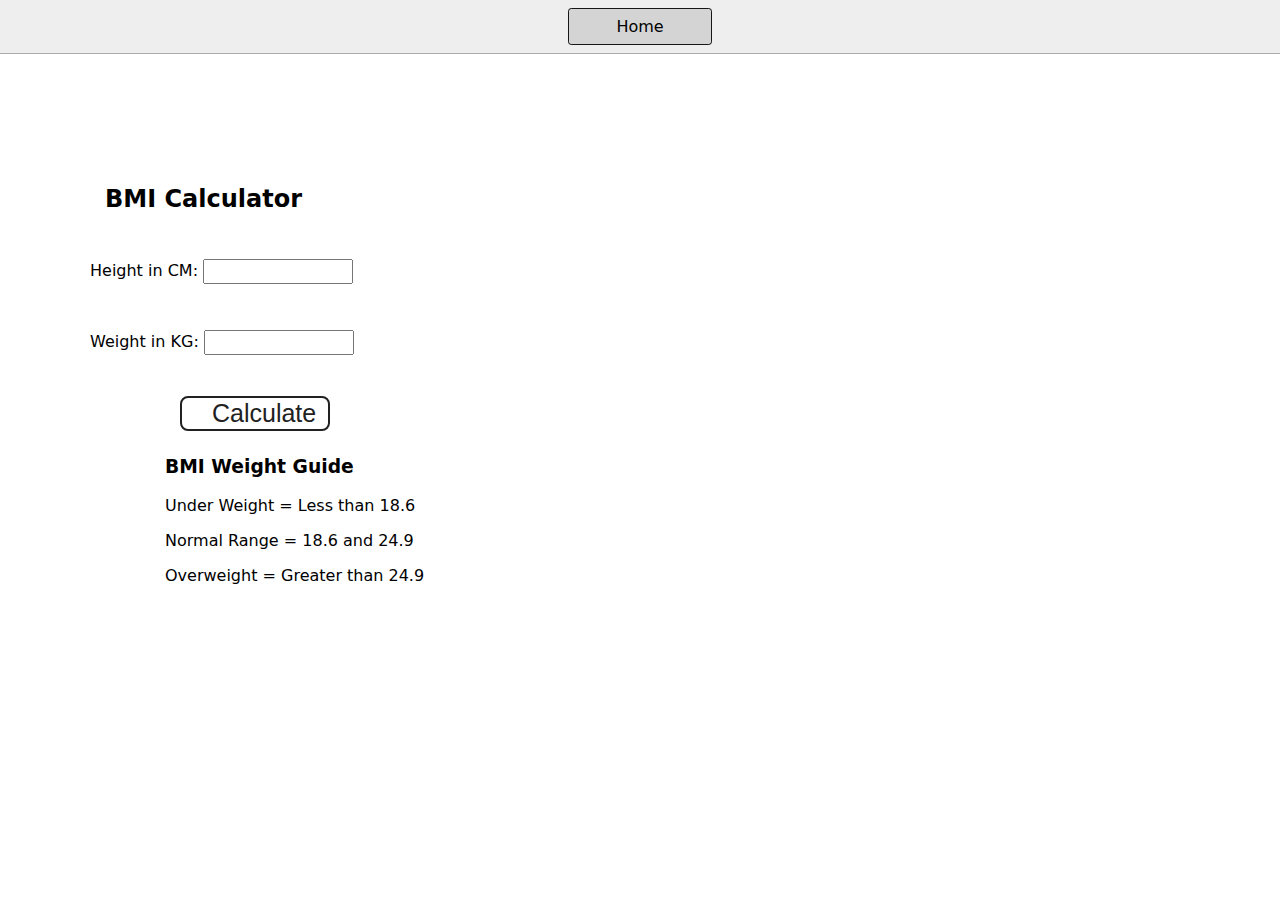
<file: Projects/BMICalculator/index.html>
<!DOCTYPE html>
<html lang="en">
  <head>
    <meta charset="UTF-8" />
    <meta name="viewport" content="width=device-width, initial-scale=1.0" />
    <meta http-equiv="X-UA-Compatible" content="ie=edge" />
    <link rel="stylesheet" href="style.css" />
    <link rel="stylesheet" href="../styles.css" />
    <title>BMI Calculator</title>
  </head>
  <body>
    <nav>
      <a href="/" aria-current="page">Home</a>
    </nav>
    <div class="container">
      <h1>BMI Calculator</h1>
      <form>
        <p><label>Height in CM: </label><input type="text" id="height" /></p>
        <p><label>Weight in KG: </label><input type="text" id="weight" /></p>
        <button>Calculate</button>
        <div id="results"></div>
        <div id="weight-guide">
          <h3>BMI Weight Guide</h3>
          <p>Under Weight = Less than 18.6</p>
          <p>Normal Range = 18.6 and 24.9</p>
          <p>Overweight = Greater than 24.9</p>
        </div>
      </form>
    </div>
  </body>
  <script src="script.js"></script>
</html>
</file>
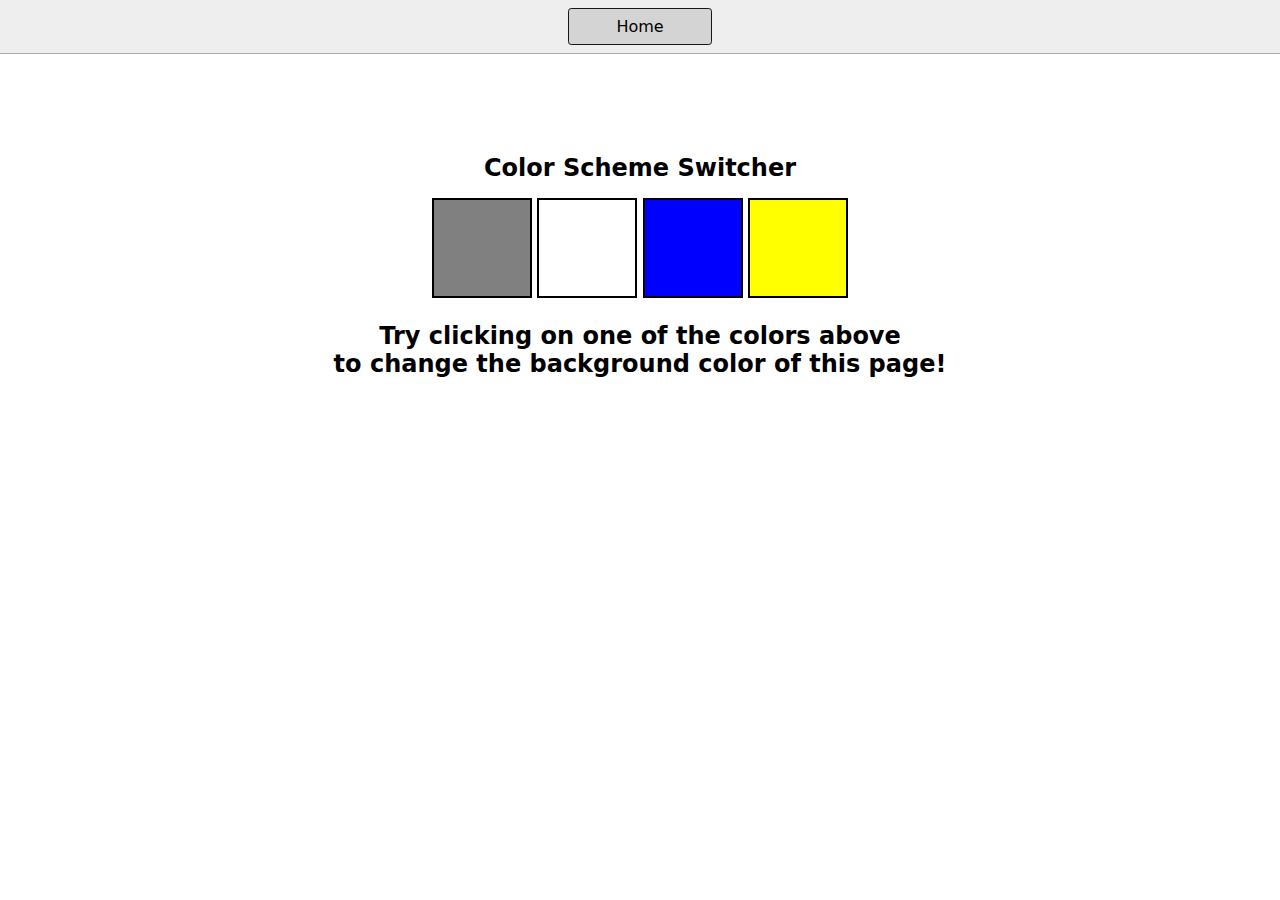
<file: Projects/colorchanger/index.html>
<!DOCTYPE html>
<html lang="en">
  <head>
    <meta charset="UTF-8" />
    <meta name="viewport" content="width=device-width, initial-scale=1.0" />
    <meta http-equiv="X-UA-Compatible" content="ie=edge" />
    <link rel="stylesheet" href="style.css" />
    <link rel="stylesheet" href="../styles.css" />
    <title>JavaScript Background Color Switcher</title>
  </head>
  <body>
    <nav>
      <a href="/" aria-current="page">Home</a>
    </nav>
    <div class="canvas">
      <!-- <a
        style="
          background-color: #fff;
          padding: 10px 30px;
          border-radius: 8px;
          color: #212121;
          text-decoration: none;
          border: 2px solid #212121;
        "
        href="../index.html"
        >Back to Home Page</a
      > -->
      <h1>Color Scheme Switcher</h1>
      <span class="button" id="grey"></span>
      <span class="button" id="white"></span>
      <span class="button" id="blue"></span>
      <span class="button" id="yellow"></span>
      <h2>
        Try clicking on one of the colors above
        <span>to change the background color of this page!</span>
      </h2>
    </div>
    <script src="script.js"></script>
  </body>
</html>
</file>
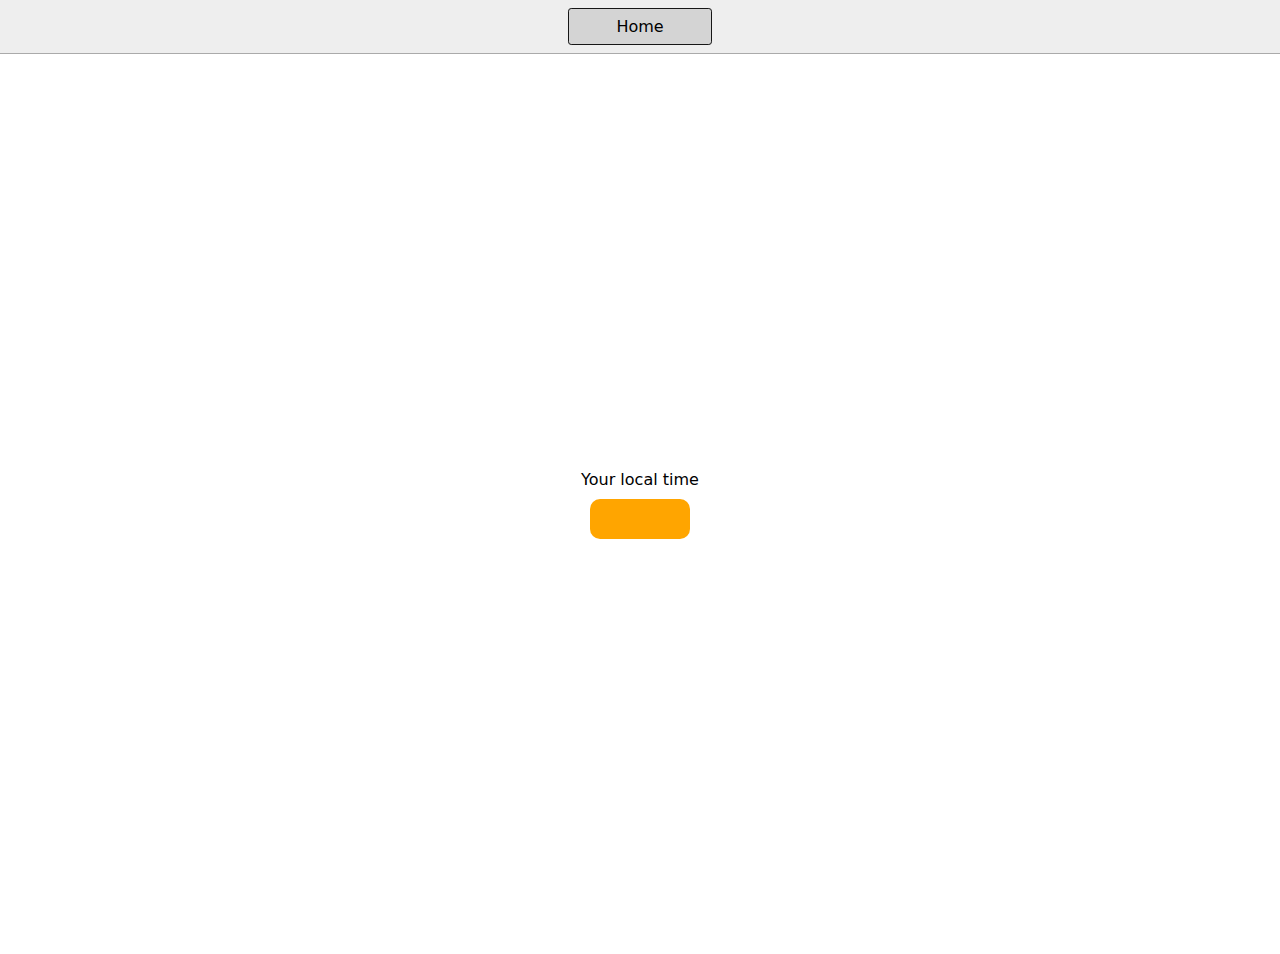
<file: Projects/DigitalClock/index.html>
<!DOCTYPE html>
<html lang="en">
  <head>
    <meta charset="UTF-8" />
    <meta name="viewport" content="width=device-width, initial-scale=1.0" />
    <meta http-equiv="X-UA-Compatible" content="ie=edge" />
    <link rel="stylesheet" href="style.css" />
    <link rel="stylesheet" type="text/css" href="../styles.css" />
    <title>Your Local Time</title>
  </head>
  <body>
    <nav>
      <a href="/" aria-current="page">Home</a>   
    </nav>
    <div class="center">
      <div id="banner"><span>Your local time</span></div>
      <div id="clock"></div>
    </div>
    <script src="script.js"></script>
  </body>
</html>
</file>
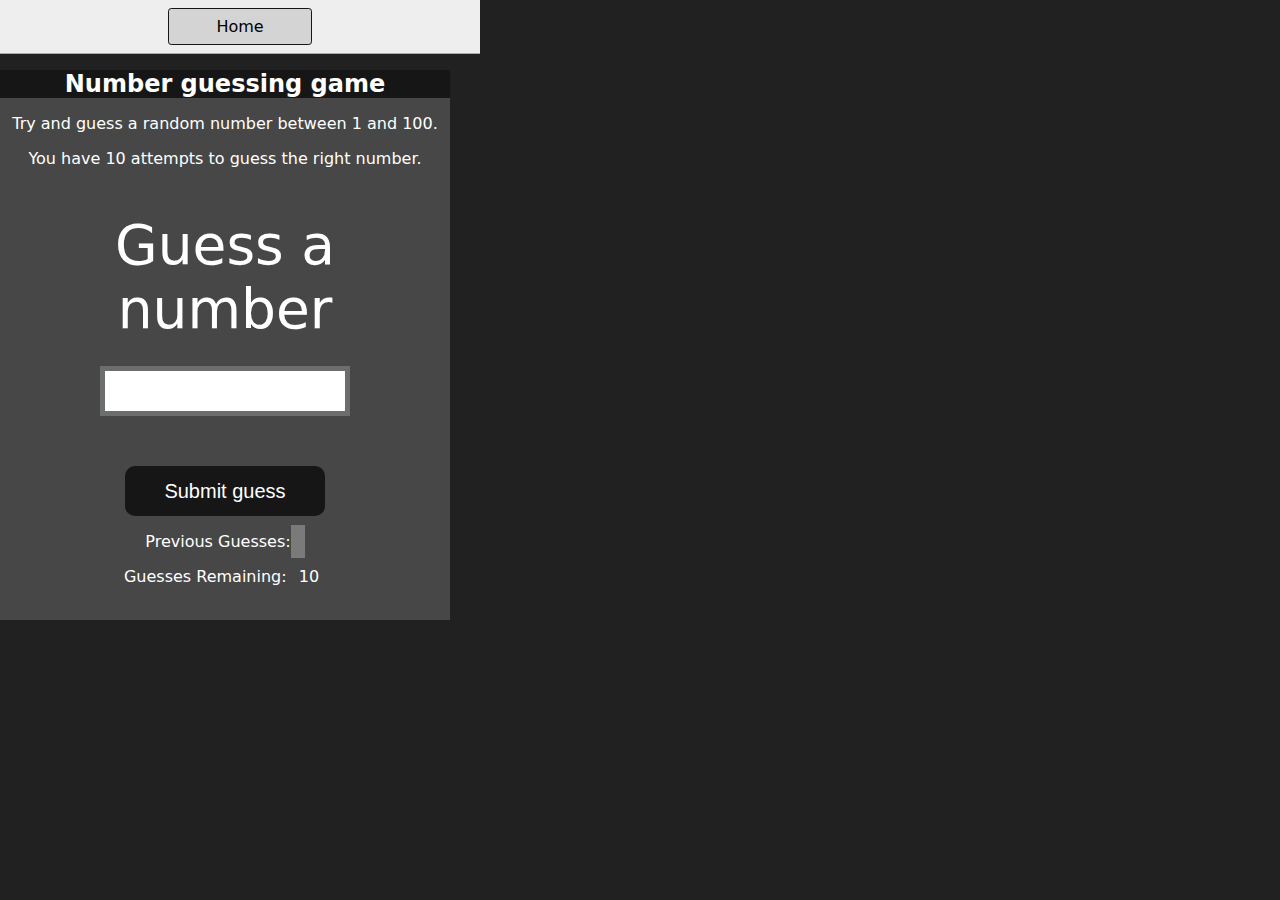
<file: Projects/GuessTheNumber/index.html>
<!DOCTYPE html>
<html lang="en">
<head>
    <meta charset="UTF-8">
    <meta name="viewport" content="width=device-width, initial-scale=1.0">
    <meta http-equiv="X-UA-Compatible" content="ie=edge">
    <title>Number Guessing Game</title>
    <link rel="stylesheet" href="style.css">
    <link rel="stylesheet" href="../styles.css">
</head>
<body style="background-color:#212121; color:#fff;">
  <nav>
    <a href="/" aria-current="page">Home</a>
  </nav>
    
    <div id="wrapper">
      <h1>Number guessing game</h1>
    <p>Try and guess a random number between 1 and 100.</p>
    <p>You have 10 attempts to guess the right number.</p>
    </br>
        <form class="form">
            <label2 for="guessField" id="guess">Guess a number</label>
            <input type="text" id="guessField" class="guessField">
            <input type="submit" id="subt" value="Submit guess" class="guessSubmit">
        </form>

        <div class="resultParas">
            <p >Previous Guesses: <span class="guesses"></span></p>
            <p >Guesses Remaining: <span class="lastResult">10</span></p>
            <p class="lowOrHi"></p>
        </div>
    </div>
    <script src="script.js"></script>
</body>
</html>
</file>
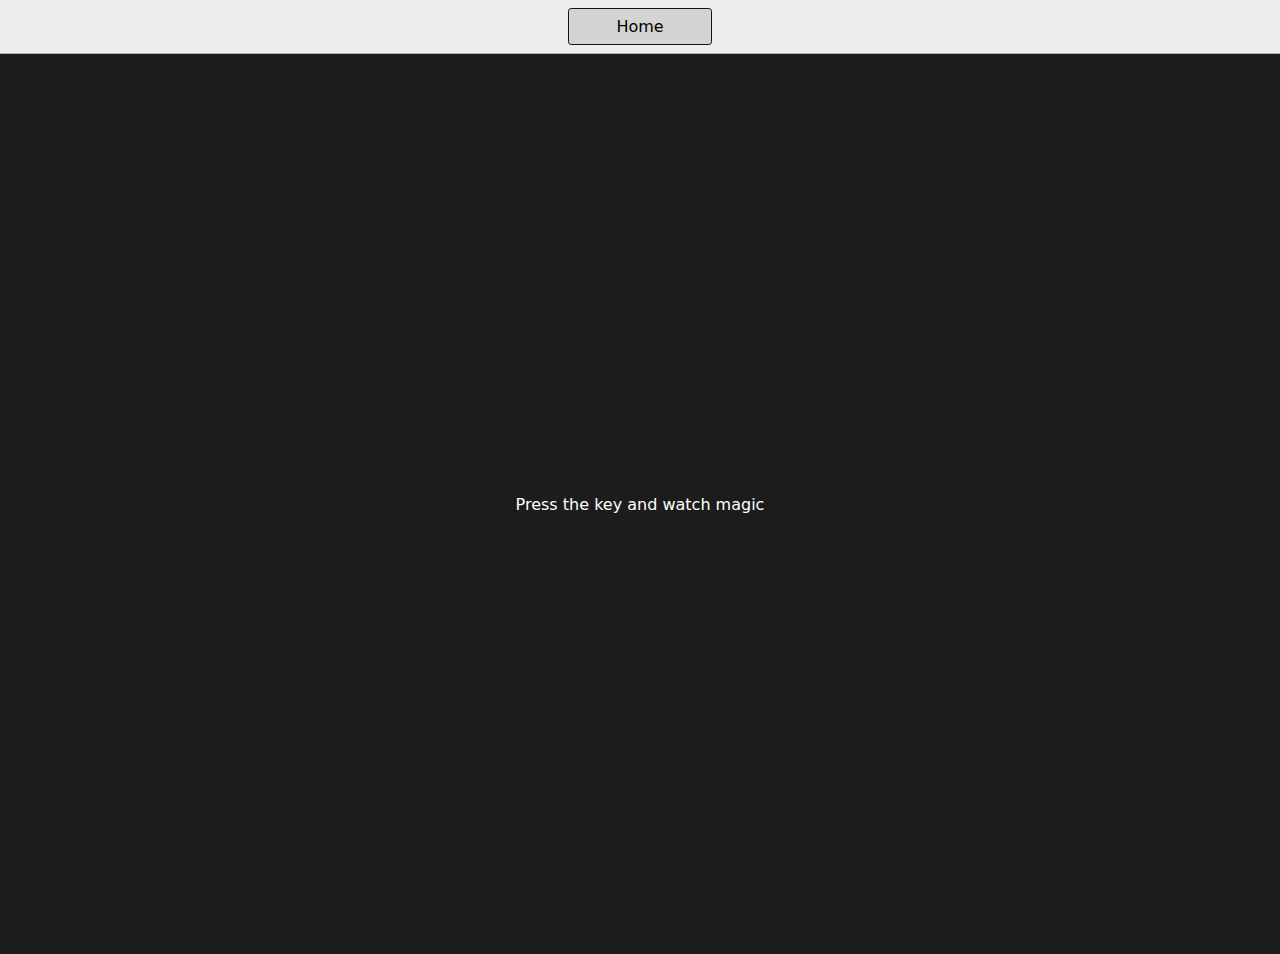
<file: Projects/KeyboardTyper/index.html>
<!DOCTYPE html>
<html lang="en">
  <head>
    <meta charset="UTF-8" />
    <meta name="viewport" content="width=device-width, initial-scale=1.0" />
    <link rel="stylesheet" href="style.css" />
    <title>Event KeyCodes</title>
    <link rel="stylesheet" type="text/css" href="../styles.css" />
  </head>
  <body>
    <nav>
      <a href="/" aria-current="page">Home</a>
    </nav>
    <div class="project">
      <div id="insert">
        <div class="key">Press the key and watch magic</div>
      </div>
    </div>

    <script src="./script.js"></script>
  </body>
</html>
</file>
<file: Projects/BMICalculator/style.css>
.container {
    width: 575px;
    height: 825px;
  
    
    padding: 90px;
  }
  #height,
  #weight {
    width: 150px;
    height: 25px;
    margin-top: 30px;
  }
  
  #weight-guide {
    margin-left: 75px;
    margin-top: 25px;
  }
  
  #results {
    font-size: 18px;
    margin-left: 6px;
    margin-top: 20px;
    color: rgb(34, 34, 34);
  }
  
  button {
    width: 150px;
    height: 35px;
    margin-left: 90px;
    margin-top: 25px;
    background-color: #fff;
    padding: 1px 30px;
    border-radius: 8px;
    color: #212121;
    text-decoration: none;
    border: 2px solid #212121;
  
    font-size: 25px;
  }
  
  h1 {
    padding-left: 15px;
    padding-top: 25px;
    
  }
</file>
<file: Projects/styles.css>
* {
    box-sizing: border-box;
  }
  
  body {
    margin: 0;
    font-family: system-ui, sans-serif;
    color: black;
    background-color: white;
  }
  
  nav {
    display: flex;
    flex-wrap: wrap;
    align-items: center;
    justify-content: center;
    padding: 0.5rem;
    gap: 0.5rem;
    border-bottom: solid 1px #aaa;
    background-color: #eee;
  }
  
  nav a {
    display: inline-block;
    min-width: 9rem;
    padding: 0.5rem;
    border-radius: 0.2rem;
    border: solid 1px rgb(22, 22, 22);
    text-align: center;
    text-decoration: none;
    color: #1b1b1b;
  }
  
  nav a[aria-current='page'] {
    color: #000;
    background-color: #d4d4d4;
  }
  
  main {
    padding: 1rem;
  }
  
  h1 {
    font-weight: bold;
    font-size: 1.5rem;
  }
  
  .projects {
    display: flex;
    flex-direction: column;
  }
  
  .project-link {
    background-color: #fff;
    padding: 10px 30px;
    border-radius: 8px;
    color: #212121;
    text-decoration: none;
    border: 2px solid #212121;
    margin-top: 5px;
  }
</file>
<file: Projects/colorchanger/style.css>
html {
    margin: 0;
  }
  
  span {
    display: block;
  }
  .canvas {
    margin: 100px auto 100px;
    width: 80%;
    text-align: center;
  }
  
  .button {
    width: 100px;
    height: 100px;
    border: solid black 2px;
    display: inline-block;
  }
  
  #grey {
    background: grey;
  }
  
  #white {
    background: white;
  }
  #blue {
    background: blue;
  }
  #yellow {
    background: yellow;
  }
</file>
<file: Projects/DigitalClock/style.css>
body {
    background-color: #212121;
    color: #fff;
  }
  .center {
    display: flex;
    height: 100vh;
    justify-content: center;
    align-items: center;
    flex-direction: column;
  }
  #clock {
    font-size: 40px;
    background-color: orange;
    padding: 20px 50px;
    margin-top: 10px;
    border-radius: 10px;
  }
</file>
<file: Projects/GuessTheNumber/style.css>
html {
    font-family: sans-serif;
  }
  
  body {
    width: 300px;
    max-width: 750px;
    min-width: 480px;
    margin: 0 auto;
    background-color: #212121;
  }
  
  .lastResult {
    color: white;
    padding: 7px;
  }
  
  .guesses {
    color: white;
    padding: 7px;
  }
  
  button {
    background-color: #141414;
    color: #fff;
    width: 250px;
    height: 50px;
    border-radius: 25px;
    font-size: 30px;
    border-style: none;
    margin-top: 30px;
    /* margin-left: 50px; */
  }
  
  #subt {
    background-color: #161616;
    color: #ffffff;
    width: 200px;
    height: 50px;
    border-radius: 10px;
    font-size: 20px;
    border-style: none;
    margin-top: 50px;
    /* margin-left: 75px; */
  }
  
  #guessField {
    color: #000;
    width: 250px;
    height: 50px;
    font-size: 30px;
    border-style: none;
    margin-top: 25px;
  
    /* margin-left: 50px; */
    border: 5px solid #6c6d6d;
    text-align: center;
  }
  
  #guess {
    font-size: 55px;
    /* margin-left: 90px; */
    margin-top: 120px;
    color: #fff;
  }
  
  .guesses {
    background-color: #7a7a7a;
  }
  
  #wrapper {
    box-sizing: border-box;
    text-align: center;
    width: 450px;
    height: 550px;
    background-color: #474747;
    color: #fff;
    font-size: 25px;
  }
  
  h1 {
    background-color: #161616;
  
    color: #fff;
    text-align: center;
  }
  
  p {
    font-size: 16px;
    text-align: center;
  }
</file>
<file: Projects/KeyboardTyper/style.css>
table,
th,
td {
  border: 1px solid #e7e7e7;
}
.project {
  background-color: #1c1c1c;
  color: #ffffff;
  display: flex;
  align-items: center;
  justify-content: center;
  text-align: center;
  height: 100vh;
}

.color {
  color: aliceblue;
  display: flex;
  flex-direction: row;
}
</file>
